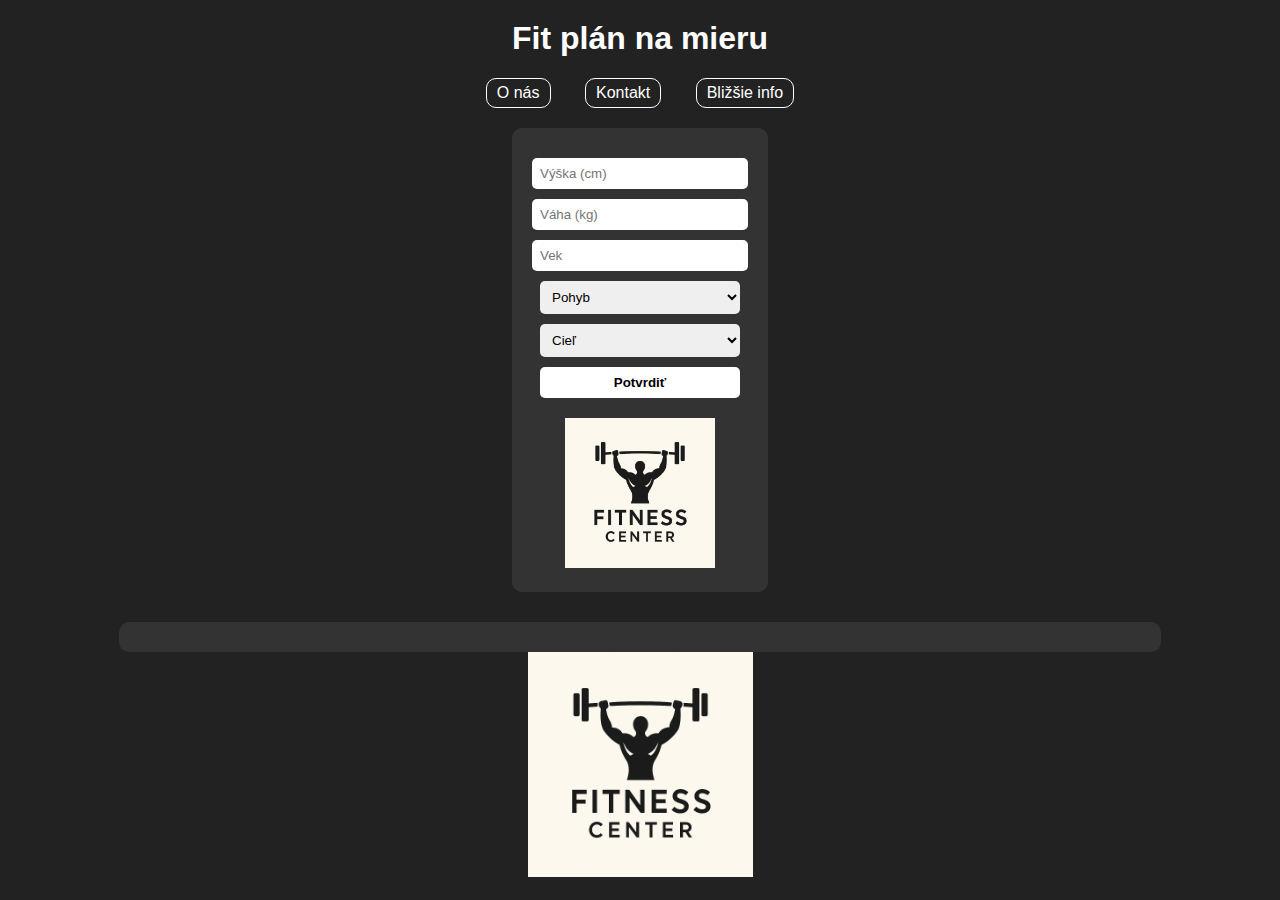
<file: index.html>
<!DOCTYPE html>
<html lang="sk">
<head>
<meta charset="UTF-8">
<meta name="viewport" content="width=device-width, initial-scale=1.0">
<title>Fit plán na mieru</title>

  <link rel="stylesheet" href="style.css">
  

</head>
<body>

  <h1>Fit plán na mieru</h1>
  <nav>
    <a href="onas.html">O nás</a>
    <a href="kontakt.html">Kontakt</a>
    <a href="info.html">Bližšie info</a>
  </nav>

  <form id="fitForm">
    <input id="vyska" type="number" placeholder="Výška (cm)" required>
    <input id="vaha" type="number" placeholder="Váha (kg)" required>
    <input id="vek" type="number" placeholder="Vek" required>

    <select id="pohyb" required>
      <option disabled selected>Pohyb</option>
      <option value="1.9">1. Veľmi aktívny</option>
      <option value="1.6">2. Aktívny</option>
      <option value="1.4">3. Nie moc aktívny</option>
      <option value="1.2">4. Neaktívny</option>
    </select>

    <select id="ciel" required>
      <option disabled selected>Cieľ</option>
      <option value="chudnutie">1. Chudnutie</option>
      <option value="naberanie">2. Naberanie</option>
      <option value="udrzanie">3. Zostať v kondícii</option>
    </select>

    <button type="button" onclick="vypocitaj()">Potvrdiť</button>
  

<div style="text-align: center; margin-top: 20px;">
      <img src="logo.png" alt="Logo" width="150">
    </div>
</form>
  
  <div id="vysledok"></div>

  <script>
  function vypocitaj() {
    const vyska = parseFloat(document.getElementById("vyska").value);
    const vaha = parseFloat(document.getElementById("vaha").value);
    const vek = parseFloat(document.getElementById("vek").value);
    const pohyb = parseFloat(document.getElementById("pohyb").value);
    const ciel = document.getElementById("ciel").value;

    if (!vyska || !vaha || !vek || !pohyb || !ciel) {
      alert("Vyplň všetky údaje!");
      return;
    }
    // Uloženie údajov do localStorage
    localStorage.setItem("vyska", vyska);
    localStorage.setItem("vaha", vaha);
    localStorage.setItem("vek", vek);
    localStorage.setItem("pohyb", pohyb);
    localStorage.setItem("ciel", ciel);

    // Presmerovanie na podstránku s tréningami
    window.location.href = "treningy.html";
  }
  </script>
  
  <img src="logo.png" alt="." width="225px", height="225px"/>
</body>
</html>
</file>
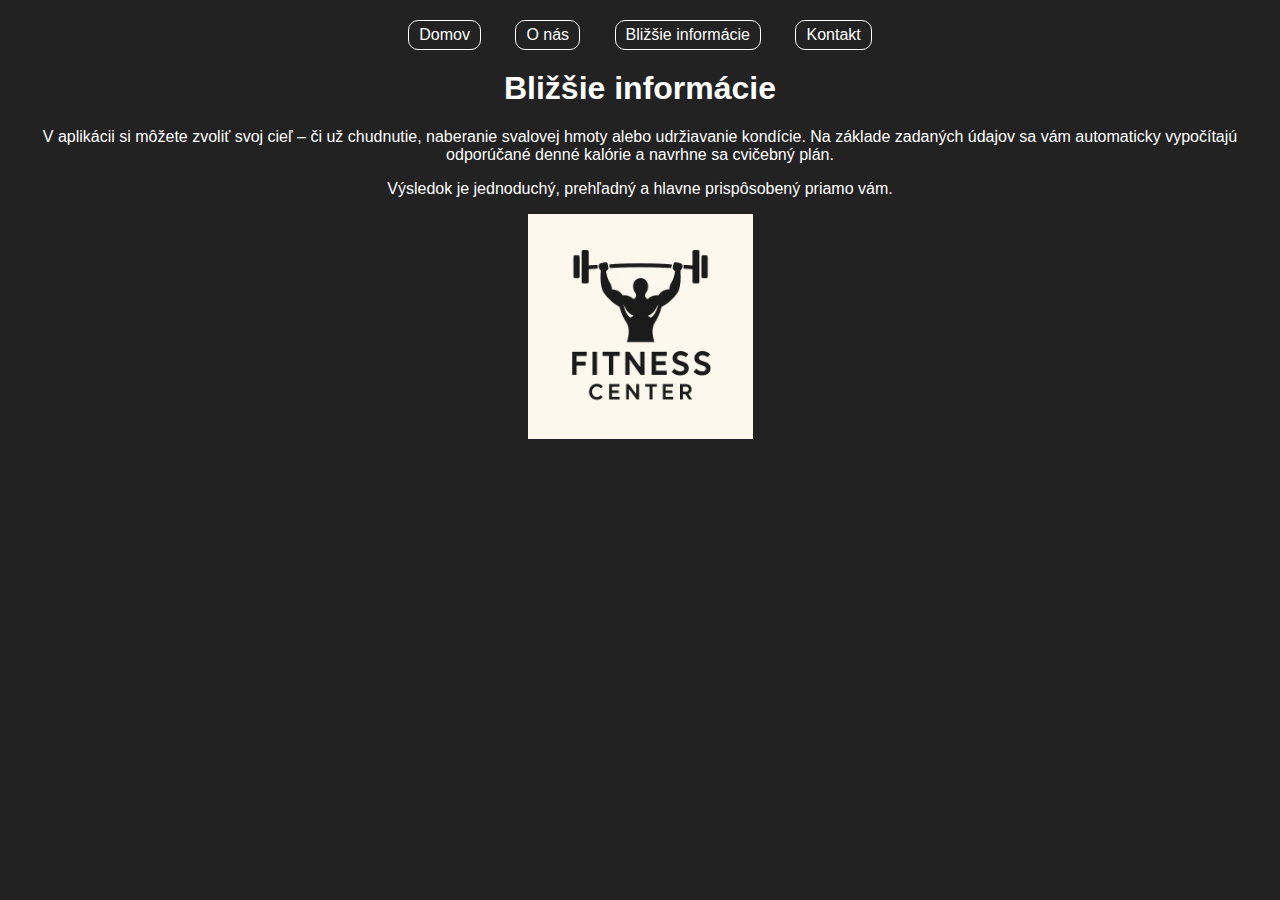
<file: info.html>
<!DOCTYPE html>
<html lang="sk">
<head>
  <meta charset="UTF-8">
  <meta name="viewport" content="width=device-width, initial-scale=1.0">
  <title>Bližšie informácie</title>
  
    <link rel="stylesheet" href="style.css">
  
</head>
<body>
  <nav>
    <a href="index.html">Domov</a>
    <a href="onas.html">O nás</a>
    <a href="info.html">Bližšie informácie</a>
    <a href="kontakt.html">Kontakt</a>
  </nav>

  <main>
    <h1>Bližšie informácie</h1>
    <p>
      V aplikácii si môžete zvoliť svoj cieľ – či už chudnutie, naberanie svalovej hmoty 
      alebo udržiavanie kondície. Na základe zadaných údajov sa vám automaticky vypočítajú 
      odporúčané denné kalórie a navrhne sa cvičebný plán.
    </p>
    <p>
      Výsledok je jednoduchý, prehľadný a hlavne prispôsobený priamo vám.
    </p>
  </main>
<img src="logo.png" alt="." width="225px", height="225px"/>
</body>
</html>
</file>
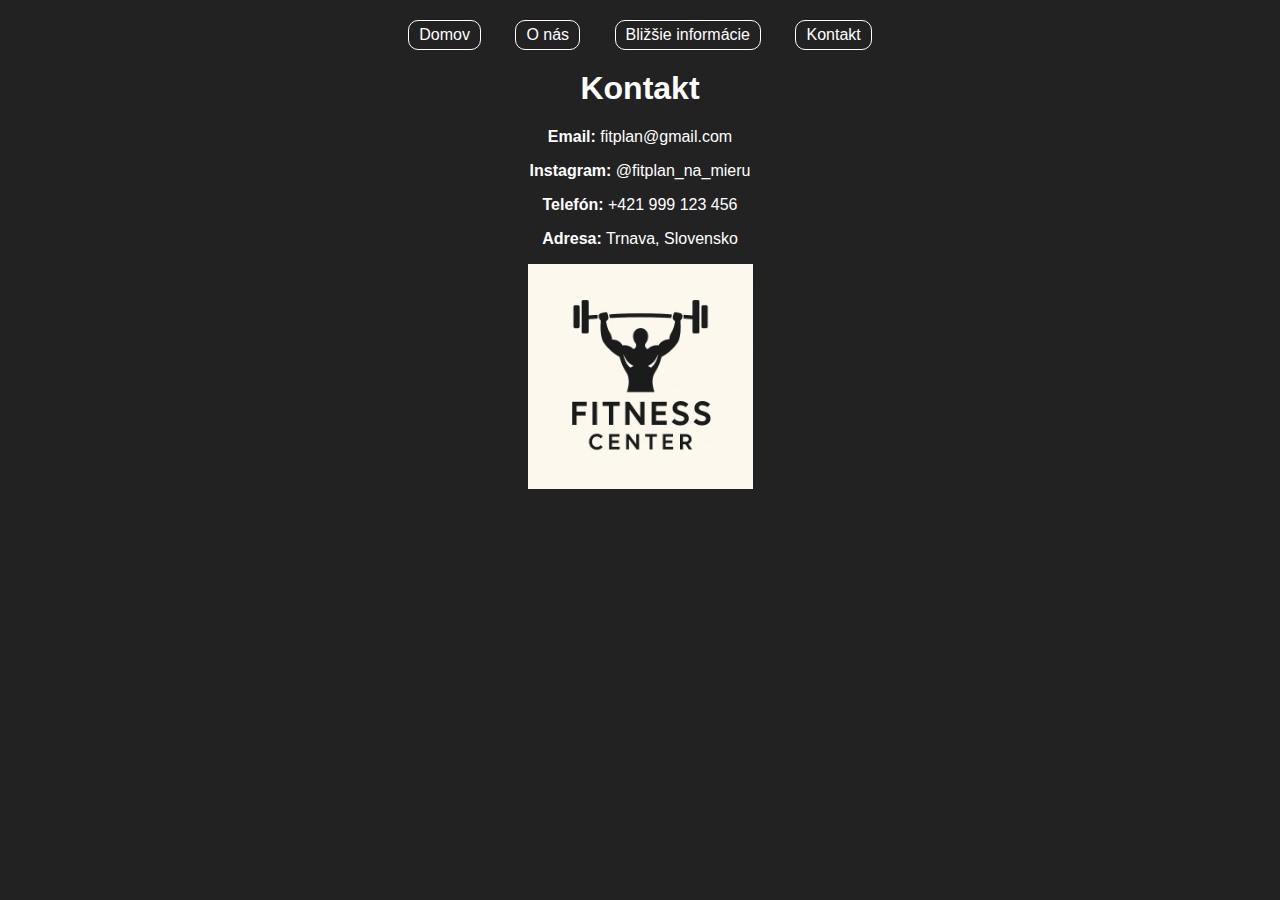
<file: kontakt.html>
<!DOCTYPE html>
<html lang="sk">
<head>
  <meta charset="UTF-8">
  <meta name="viewport" content="width=device-width, initial-scale=1.0">
  <title>Kontakt</title>
  
    <link rel="stylesheet" href="style.css">
  
</head>
<body>
  <nav>
    <a href="index.html">Domov</a>
    <a href="onas.html">O nás</a>
    <a href="info.html">Bližšie informácie</a>
    <a href="kontakt.html">Kontakt</a>
  </nav>

  <main>
    <h1>Kontakt</h1>
    <div class="kontakt-info">
      <p><strong>Email:</strong> fitplan@gmail.com</p>
      <p><strong>Instagram:</strong> @fitplan_na_mieru</p>
      <p><strong>Telefón:</strong> +421 999 123 456</p>
      <p><strong>Adresa:</strong> Trnava, Slovensko</p>
    </div>
  </main>
<img src="logo.png" alt="." width="225px", height="225px"/>
</body>
</html>
</file>
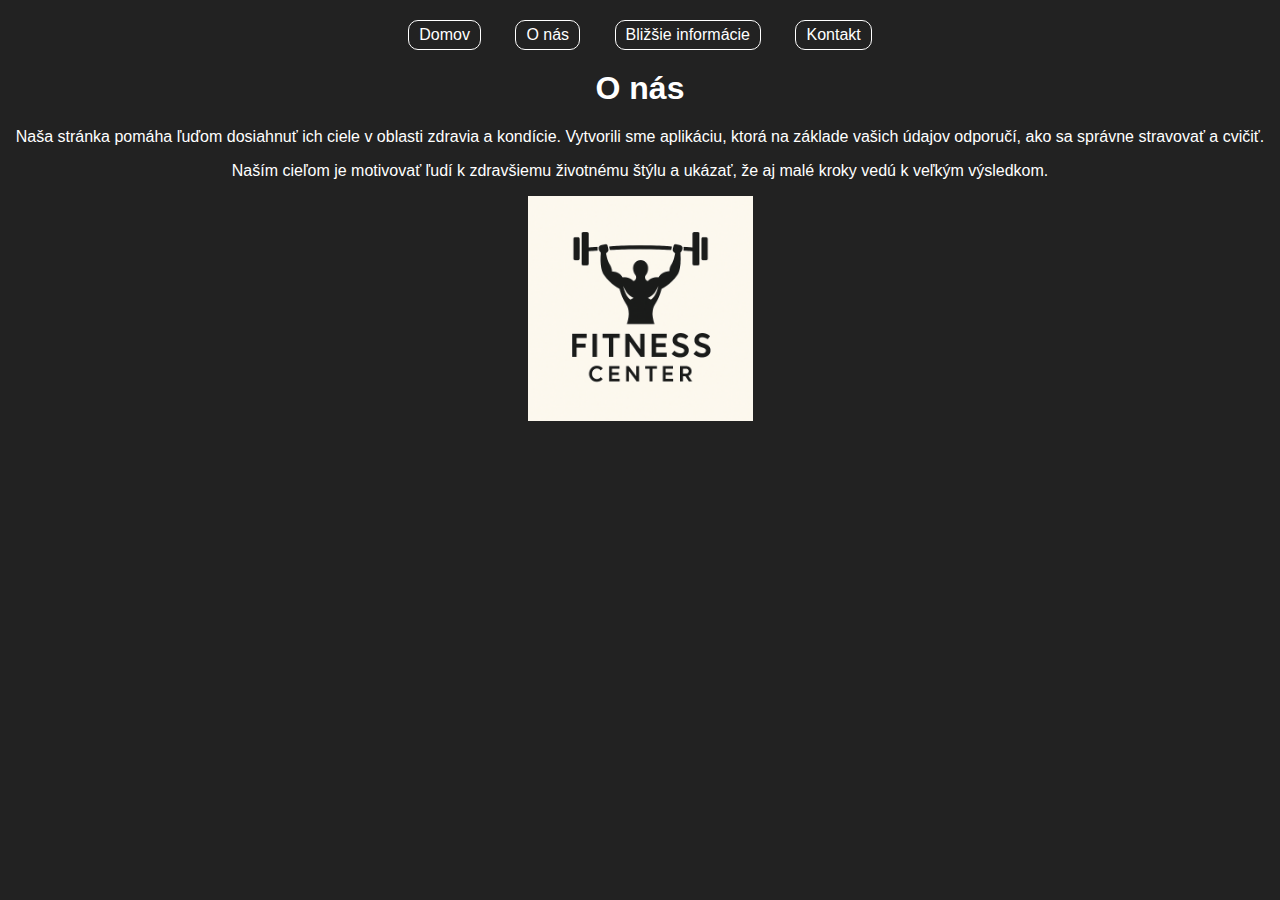
<file: onas.html>
<!DOCTYPE html>
<html lang="sk">
<head>
  <meta charset="UTF-8">
  <meta name="viewport" content="width=device-width, initial-scale=1.0">
  <title>O nás</title>
  
    <link rel="stylesheet" href="style.css">
  
</head>
<body>
  <nav>
    <a href="index.html">Domov</a>
    <a href="onas.html">O nás</a>
    <a href="info.html">Bližšie informácie</a>
    <a href="kontakt.html">Kontakt</a>
  </nav>

  <main>
    <h1>O nás</h1>
    <p>
      Naša stránka pomáha ľuďom dosiahnuť ich ciele v oblasti zdravia a kondície. 
      Vytvorili sme aplikáciu, ktorá na základe vašich údajov odporučí, ako sa správne stravovať a cvičiť.
    </p>
    <p>
      Naším cieľom je motivovať ľudí k zdravšiemu životnému štýlu a ukázať, že aj malé kroky vedú k veľkým výsledkom.
    </p>
  </main>
    <img src="logo.png" alt="." width="225px", height="225px"/>
</body>
</html>
</file>
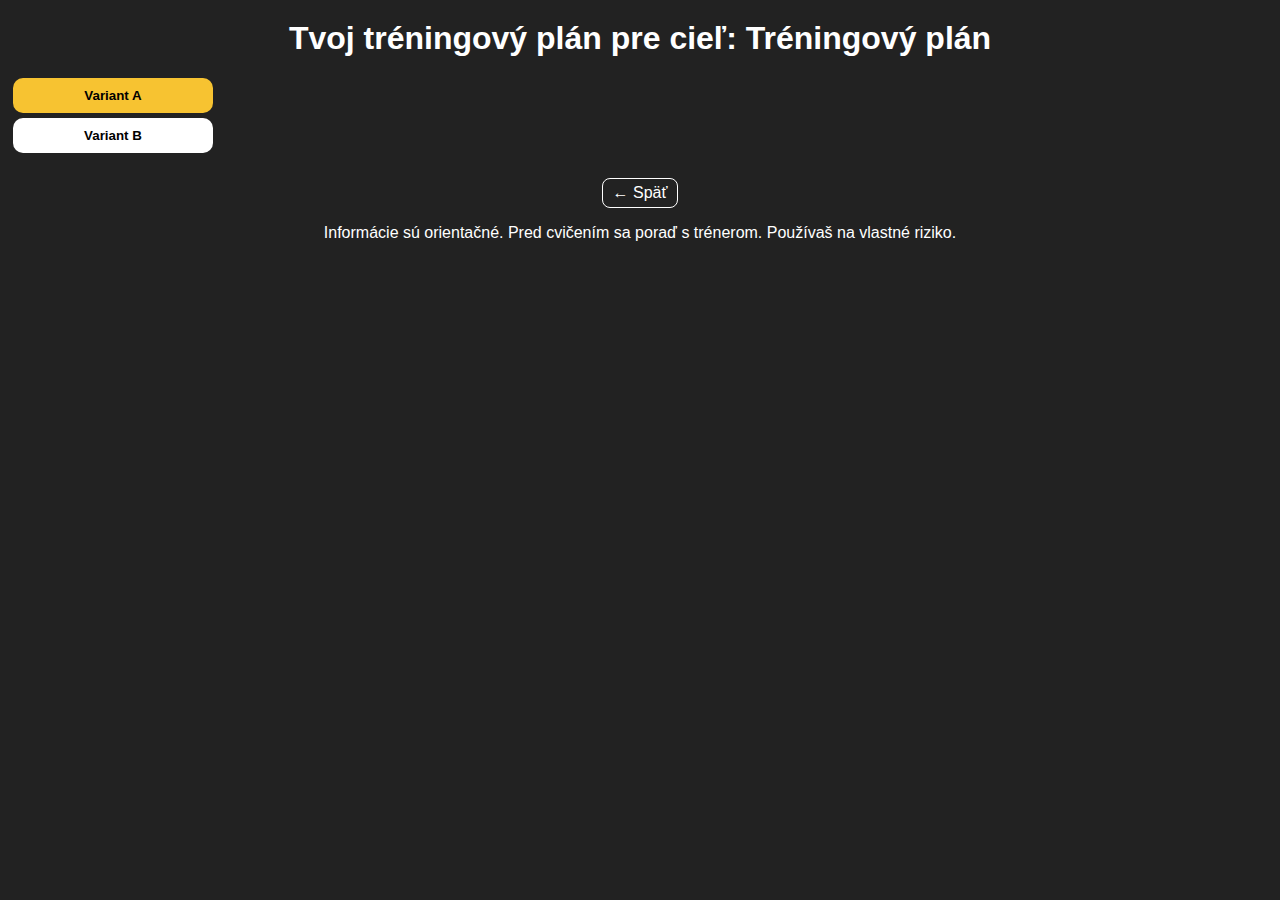
<file: treningy.html>
<!DOCTYPE html>
<html lang="sk">
<head>
<meta charset="UTF-8">
<meta name="viewport" content="width=device-width, initial-scale=1.0">
<title>Tvoj tréningový plán</title>
<link rel="stylesheet" href="style.css">
</head>
<body>

  <h1>Tvoj tréningový plán pre cieľ: <span id="nazovCielu"></span></h1>

  <div>
    <button id="variantA" class="variant-btn active" onclick="zmenVariant('A')">Variant A</button>
    <button id="variantB" class="variant-btn" onclick="zmenVariant('B')">Variant B</button>
  </div>

  <div id="plany"></div>
  <div id="odporucanie"></div>

  <a href="index.html">← Späť</a>

  <script>
    const ciel = localStorage.getItem("ciel");
    const vaha = parseFloat(localStorage.getItem("vaha"));
    let aktualnyVariant = "A";

    // Váš pôvodný objekt 'plany' (zostáva nezmenený)
    const plany = {
      naberanie: {
        A: [
          {
            den: "Pondelok – Hrudník + Triceps",
            cviky: [
              { nazov: "Bench press", popis: "Ťažšia váha, 6–8 opakovaní, výbušne hore. 4 série." },
              { nazov: "Kliky na bradlách", popis: "Stredná váha, 8–10 opakovaní. 3 série." },
              { nazov: "Francúzsky tlak", popis: "Stredná váha, 10 opakovaní. 3 série." }
            ]
          },
          {
            den: "Streda – Chrbát + Biceps",
            cviky: [
              { nazov: "Mŕtvy ťah", popis: "Ťažká váha, 5–8 opakovaní. 3 série." },
              { nazov: "Príťahy v predklone", popis: "Stredná váha, 8–10 opakovaní. 4 série." },
              { nazov: "Biceps s činkami", popis: "Pomalé tempo, 10–12 opakovaní. 3 série." }
            ]
          }
           ,
          {
            den: "Piatok – Nohy + Ramená",
            cviky: [
              { nazov: "Drepy", popis: "Ťažká váha, 6–8 opakovaní. 4 série." },
              { nazov: "Tlaky na ramena v stoji", popis: "Stredná váha, 8–10 opakovaní. 3 série." },
              { nazov: "Výpony lýtok", popis: "Pomalé tempo, 15–20 opakovaní. 3 série." }
            ]
          }
        ],
        B: [
          {
            den: "Pondelok – Celé Telo (Fullbody)",
            cviky: [
              { nazov: "Drepy", popis: "3 série, 10 opakovaní, stredná váha." },
              { nazov: "Bench press", popis: "3 série, 10 opakovaní, stredná váha." },
              { nazov: "Príťahy jednoručky", popis: "3 série, 12 opakovaní na ruku." }
            ]
          },
          {
            den: "Štvrtok – Celé Telo (Fullbody)",
            cviky: [
              { nazov: "Mŕtvy ťah", popis: "3 série, 5 opakovaní, ťažšia váha." },
              { nazov: "Tlaky nad hlavu", popis: "3 série, 10 opakovaní." },
              { nazov: "Biceps s činkami", popis: "3 série, 12 opakovaní." }
            ]
          }
        ]
      },
      chudnutie: {
        A: [
          {
            den: "Pondelok – Kruhový tréning (Vyšší tep)",
            cviky: [
              { nazov: "Drepy s vlastnou váhou", popis: "3 série, 20 opakovaní." },
              { nazov: "Kliky", popis: "3 série, max. opakovaní." },
              { nazov: "Angličáky (Burpees)", popis: "3 série, 10 opakovaní, rýchle tempo." }
            ]
          },
          {
            den: "Streda – Silový tréning + Kardio",
            cviky: [
              { nazov: "Mŕtvy ťah", popis: "3 série, 10 opakovaní, mierna váha." },
              { nazov: "Tlaky na ramená v stoji", popis: "3 série, 12 opakovaní." },
              { nazov: "Beh", popis: "30 minút, stredná intenzita." }
            ]
          },
          {
            den: "Piatok – HIIT + Brucho",
            cviky: [
              { nazov: "Beh", popis: "20 minút, striedanie 30s rýchlo/60s pomaly." },
              { nazov: "Drevená doska (Plank)", popis: "3x 60 sekúnd." }
            ]
          }
        ],
        B: [
          {
            den: "Utorok – Celé telo (Zameranie na nohy)",
            cviky: [
              { nazov: "Výpady", popis: "3 série, 15 na nohu." },
              { nazov: "Bench press", popis: "3 série, 12 opakovaní, ľahká váha." },
              { nazov: "Príťahy s lanom", popis: "3 série, 15 opakovaní." }
            ]
          },
          {
            den: "Štvrtok – Celé telo (Zameranie na hornú časť)",
            cviky: [
              { nazov: "Tlaky jednoručiek", popis: "3 série, 12 opakovaní." },
              { nazov: "Tricepsové sťahovanie", popis: "3 série, 15 opakovaní." },
              { nazov: "Biceps s činkami", popis: "3 série, 15 opakovaní." }
            ]
          }
        ]
      },
      udrzanie: {
        A: [
          {
            den: "Pondelok – Fullbody (Silovo-kondičný)",
            cviky: [
              { nazov: "Drepy", popis: "3 série, 10 opakovaní." },
              { nazov: "Bench press", popis: "3 série, 10 opakovaní." },
              { nazov: "Mŕtvy ťah", popis: "3 série, 8 opakovaní." }
            ]
          },
          {
            den: "Štvrtok – Fullbody (Flexibilita + Vytrvalosť)",
            cviky: [
              { nazov: "Tlaky na ramena v stoji", popis: "3 série, 12 opakovaní." },
              { nazov: "Veslovanie", popis: "15 minút, stabilné tempo." },
              { nazov: "Jóga/Strečing", popis: "15 minút." }
            ]
          }
        ],
        B: [
          {
            den: "Utorok – Telo a Kardio",
            cviky: [
              { nazov: "Plávanie", popis: "30 minút." },
              { nazov: "Kettlebell swing", popis: "3 série, 15 opakovaní." },
              { nazov: "Skracovačky", popis: "4 série, 20 opakovaní." }
            ]
          },
          {
            den: "Piatok – Telo a Jóga/Pilates",
            cviky: [
              { nazov: "Bicyklovanie", popis: "45 minút." },
              { nazov: "Drepy s vlastnou váhou", popis: "3 série, 20 opakovaní." },
              { nazov: "Plank", popis: "3x 60 sekúnd." }
            ]
          }
        ]
      }
    };

    const odporucania = {
      naberanie: "Cvič 4–5 dní v týždni, zameraj sa na progresívne zvyšovanie váh. Jedz v kalorickom nadbytku (+300 až +500 kcal).",
      chudnutie: "Cvič 3–4 dni v týždni (Kardio + Silový). Jedz v kalorickom deficite (–300 až –500 kcal). Zvýš príjem bielkovín.",
      udrzanie: "Cvič 3 dni v týždni. Kombinuj silový tréning s kardio a flexibilitou. Kalórie udržuj na úrovni bazálneho metabolizmu."
    };
    
    const nazvyCielov = {
        naberanie: "Naberanie svalovej hmoty",
        chudnutie: "Chudnutie a redukcia tuku",
        udrzanie: "Zostať fit (udržanie kondície)"
    };


    // Opravená funkcia (boli chyby v zátvorkách v pôvodnom kóde)
    function getCvikImage(nazov) {
      let nazovPreObrazok = nazov.toLowerCase()
        .replace(/ /g, '_')
        .replace(/č/g, 'c')
        .replace(/ý/g, 'y')
        .replace(/ú/g, 'u')
        .replace(/á/g, 'a')
        .replace(/é/g, 'e')
        .replace(/í/g, 'i')
        .replace(/ľ/g, 'l')
        .replace(/ť/g, 't')
        .replace(/ň/g, 'n')
        .replace(/š/g, 's')
        .replace(/ž/g, 'z')
        .replace(/ô/g, 'o')
        .replace(/ä/g, 'a')
        .replace(/[^\w-]/g, '');

        if (nazov.toLowerCase().includes("mŕtvy ťah")) return "mrtvy_tah.png";
        if (nazov.toLowerCase().includes("bench press")) return "bench_press.png";
        if (nazov.toLowerCase().includes("drepy")) return "drepy.png";
        if (nazov.toLowerCase().includes("tlaky nad hlavu")) return "tlaky_nad_hlavou.png"; 
        if (nazov.toLowerCase().includes("veslovanie")) return "veslovanie.png";
        if (nazov.toLowerCase().includes("jóga")) return "joga.png";
        if (nazov.toLowerCase().includes("bicyklovanie(indoor/outdoor)")) return "bicyklovanie_outdoor_indoor.png";


      return `${nazovPreObrazok}.png`;
    }


    function zobrazPlan() {
      const planBox = document.getElementById("plany");
      const odporBox = document.getElementById("odporucanie");
      const nazovCieluElement = document.getElementById("nazovCielu");
      planBox.innerHTML = "";

      nazovCieluElement.textContent = nazvyCielov[ciel] || "Tréningový plán";

      if (ciel && plany[ciel] && plany[ciel][aktualnyVariant]) {

        plany[ciel][aktualnyVariant].forEach((den, j) => {

          const div = document.createElement("div");
          div.className = "plan";

          // Pridanie názvu dňa
          div.innerHTML = `<h3>${den.den}</h3>`;

          den.cviky.forEach((c, i) => {
              const idVysledku = `vysledok-${ciel}-${aktualnyVariant}-${j}-${i}`;
              const nazovObrazku = getCvikImage(c.nazov);
              const triedaZarovnania = (i % 2 === 0) ? 'odd' : 'even'; // Striedanie tried

              setTimeout(() => {
                vypocitaj(c.nazov, idVysledku);
              }, 0);

              const cvikHTML = `
                <div class='cvik-container ${triedaZarovnania}'> 
                  
                  <div class="cvik-obrazok"> 
                    <p class="nazov-cviku-obrazok">${c.nazov}</p>
                    <img src="Galeria/${nazovObrazku}" alt="${c.nazov}">
                  </div>

                  <div class='cvik'>
                    <strong>${c.nazov}</strong><br>${c.popis}
                    <div id="${idVysledku}" class="vysledok-staticky"></div>
                  </div>
                  
                </div>
              `;
              
              div.innerHTML += cvikHTML;
          });

          planBox.appendChild(div);
        });

        odporBox.innerHTML = `
          <div class="odporucanie">
            <h2>Odporúčania</h2>
            <p>${odporucania[ciel]}</p>
          </div>`;
      }
    }

    function vypocitaj(nazov, vysId) {
      const vysledokElement = document.getElementById(vysId);
      const w = vaha;

      if (!vysledokElement) return;

      if (!w || w < 10 || w > 300) {
        vysledokElement.innerHTML = `<span style="color:red;">Zadaj platnú hmotnosť.</span>`;
        return;
      }

      let multiplikator = 1.0;
      let nazovN = nazov.toLowerCase();

      if (nazovN.includes("drep") || nazovN.includes("výpady")) multiplikator = 1.5;
      else if (nazovN.includes("mŕtvy")) multiplikator = 1.75;
      else if (nazovN.includes("bench") || nazovN.includes("bradlách")) multiplikator = 0.9;
      else if (nazovN.includes("tlaky nad hlavu")) multiplikator = 0.6;
      else if (nazovN.includes("biceps")) multiplikator = 0.35;
      else if (nazovN.includes("triceps") || nazovN.includes("francúzsky")) multiplikator = 0.4;
      else if (nazovN.includes("príťahy")) multiplikator = 0.7;

      const ideal = (w * multiplikator).toFixed(1);

      vysledokElement.innerHTML = `
        🏋️‍♂️ Odporúčaná váha pre cvik : <strong>${ideal} kg</strong> 💪💥
      `;
    }

    function zmenVariant(variant) {
      aktualnyVariant = variant;
      document.getElementById("variantA").classList.toggle("active", variant === "A");
      document.getElementById("variantB").classList.toggle("active", variant === "B");
      zobrazPlan();
    }

    zobrazPlan();
  </script>

<p>
Informácie sú orientačné. Pred cvičením sa poraď s trénerom. Používaš na vlastné riziko.
</p>

</body>
</html>
</file>
<file: style.css>
body {
    background-color: #222;
    color: white;
    font-family: Arial, sans-serif;
    /* Centrálne zarovnanie textu v celom tele */
    text-align: center;
}
h1 {
    font-size: 32px;
    font-weight: bold;
    margin-top: 20px;
}

nav {
    margin: 20px 0;
}

nav a {
    color: white;
    text-decoration: none;
    margin: 0 15px;
    border: 1px solid white;
    padding: 5px 10px;
    border-radius: 10px;
}

nav a:hover {
    background: white;
    color: black;
}

form {
    display: inline-block;
    background: #333;
    padding: 20px;
    border-radius: 10px;
}

input,
select,
button {
    display: block;
    margin: 10px auto;
    padding: 8px;
    width: 200px;
    border: none;
    border-radius: 5px;
}

button {
    background: white;
    color: black;
    cursor: pointer;
    font-weight: bold;
}

.logo {
    position: absolute;
    top: 20px;
    right: 20px;
    font-weight: bold;
}

#vysledok {
    margin-top: 30px;
    background: #333;
    padding: 15px;
    border-radius: 10px;
    width: 80%;
    margin-left: auto;
    margin-right: auto;
}

a {
    color: white;
    display: inline-block;
    margin-top: 20px;
    text-decoration: none;
    border: 1px solid white;
    padding: 5px 10px;
    border-radius: 8px;
}

a:hover {
    background: white;
    color: black;
}


/* ========================================================= */
/* --- ŠTÝLY PRE TRENINGY.HTML (Plán, Odporúčanie, Variant) --- */
/* ========================================================= */

.plan {
    background: #333;
    margin: 15px auto;
    padding: 15px;
    border-radius: 10px;
    width: 80%;
    text-align: center; 
}

.plan h3 {
    color: #f7c331;
}

.odporucanie {
    margin-top: 30px;
    background: #333;
    padding: 15px;
    border-radius: 10px;
    width: 85%;
    margin-left: auto;
    margin-right: auto;
    text-align: center;
}

.variant-btn {
    background: white;
    color: black;
    border: none;
    padding: 10px 15px;
    border-radius: 10px;
    cursor: pointer;
    font-weight: bold;
    margin: 5px;
}

.variant-btn.active {
    background: #f7c331;
}


/* ========================================================= */
/* ... (Globálne štýly pre index.html zostávajú hore nezmenené) ... */


/* ========================================================= */
/* --- DETAIL CVIKU S JEDNOTNÝM ZAROVNANÍM (treningy.html) --- */
/* ========================================================= */

.cvik strong {
    color: #87ceeb;
}

/* Flexbox kontajner pre zarovnanie popisu a obrázku */
.cvik-container {
    display: flex; 
    width: 95%; 
    max-width: 700px; 
    margin: 20px auto; 
    align-items: center; 
    padding: 10px;
    border-bottom: 1px solid #444; 
    text-align: initial; 
}

.cvik-container:last-child {
    border-bottom: none; 
}

/* Kontajner pre popis cviku */
.cvik {
    flex-grow: 1; 
    padding: 0 15px; 
    margin-bottom: 0; 
    /* KLÚČOVÁ ZMENA: Všetok text vždy zarovnaný doľava */
    text-align: left; 
}

/* Štýl pre box s obrázkom */
.cvik-obrazok {
    flex-shrink: 0; 
    text-align: center; 
}

/* Veľkosť obrázku: 140px */
.cvik-obrazok img {
    width: 175px; 
    height: auto;
    display: block; 
    border-radius: 5px; 
    background-color: #1a1a1a; 
    margin-top: 5px; 
}

/* Názov cviku nad obrázkom */
.nazov-cviku-obrazok {
    font-weight: bold;
    color: #f7c331; 
    margin: 0;
    font-size: 1.1em;
}


/* --- PRAVIDLO PRE JEDNOTNÉ ZAROVNANIE (Obrázok VĽAVO, Text VPRAVO) --- */
.cvik-container.jednotne-zarovnanie {
    /* Predvolené zarovnanie: Obrázok vľavo, Text vpravo */
    flex-direction: row; 
}

/* Staré pravidlá pre .odd a .even boli odstránené. */


/* NOVÝ ŠTÝL pre zobrazenie váhy */
.vysledok-staticky {
    margin-top: 8px;
    background: #444444; 
    color: #cccccc; 
    padding: 8px;
    border-radius: 5px;
    font-weight: bold;
    color: #f0c14b; 
    display: flex;
    /* Zarovnanie odporúčanej váhy doľava */
    justify-content: flex-start; 
    align-items: center;
    gap: 8px;
    font-size: 1em;
}

.vysledok-staticky strong {
    color: white; 
}
</file>
